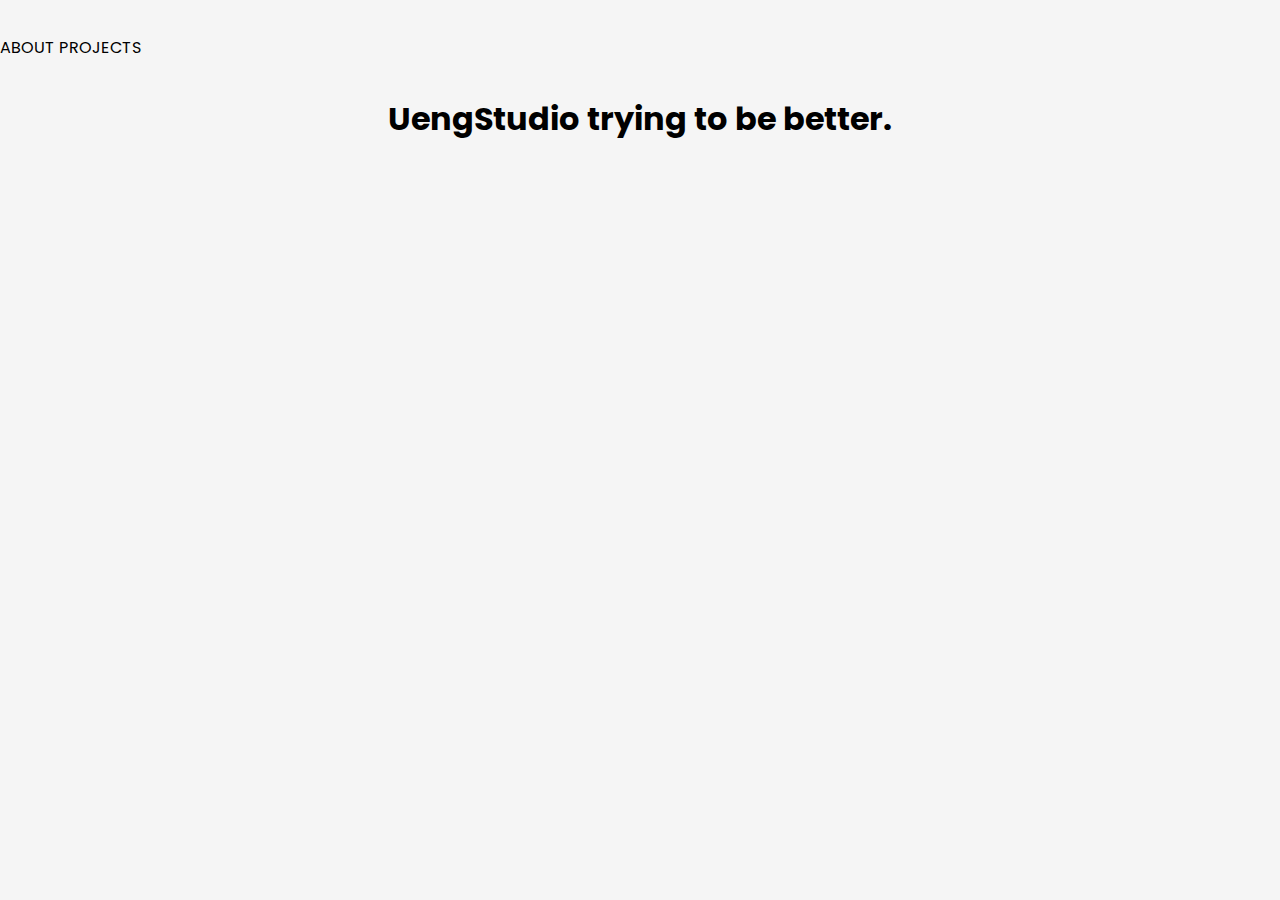
<file: (index).html>
<!DOCTYPE html>
<html lang="en">
<head>
    <meta charset="UTF-8">

    <title>Ueng Studio</title>

    <link rel="shortcut icon" href="img\icon.png">
    <link rel="icon" href="img\icon.png">

    <link rel="stylesheet" href="style.css">
</head>

<body oncontextmenu='return false' ondragstart='return false' onselectstart='return false'>
<header>
      <h2>
        <img class="logoimg">
      </h2>

      <span class="pad">
      ABOUT
      </span>
      <span class="pad">
      PROJECTS
      </span>

      <h2>
        <img class="menubutton">
      </h2>
  </header>
  <h1 class="title">
    <center>
      UengStudio trying to be better.
    </center>
  </h1>
</body>
</html>
</file>
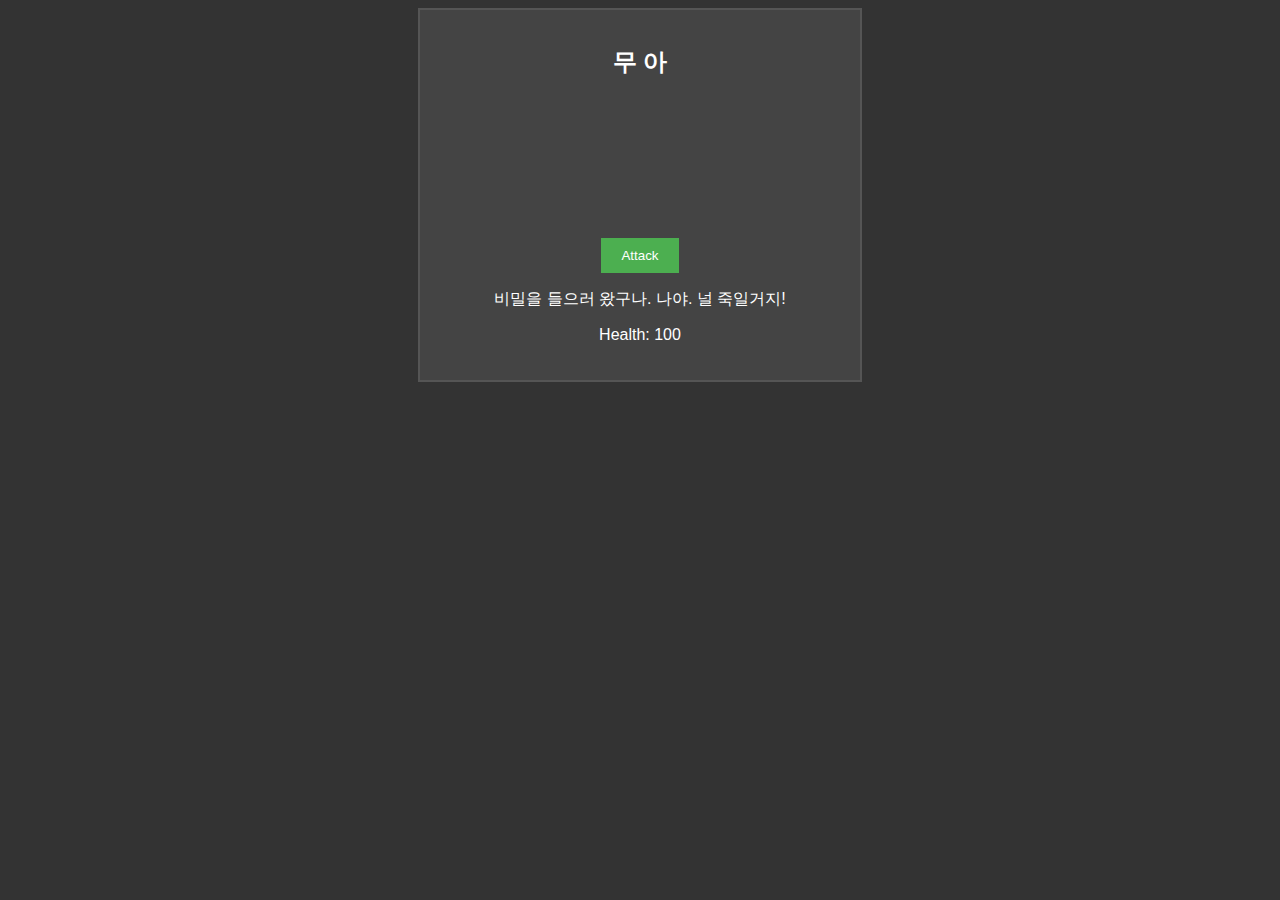
<file: muapunch.html>
<!DOCTYPE html>
<html>
<head>
    <meta charset="UTF-8">
    <title>무1아 죽이기</title>
    <style>
        body {
            text-align: center;
            background-color: #333;
            color: #fff;
            font-family: Arial, sans-serif;
        }
        .game-container {
            width: 400px;
            margin: 0 auto;
            padding: 20px;
            background-color: #444;
            border: 2px solid #555;
        }
        h1 {
            font-size: 24px;
        }
        .boss-container {
            position: relative;
        }
        .boss {
            background-image:url("https://cdn.discordapp.com/attachments/977833723368185886/1142782527350771763/20230820_075234.jpg?ex=65477caa&is=653507aa&hm=70515a5c50b69c0a2eb5d7fd244d1f3356af12821df5f02f7597e5207a8a3945&");
            background-repeat: repeat;
            background-attachment:local;
            background-size: 7.5rem;
            padding: 10px;
            border-radius: 50%;
            margin: 20px auto;
            width: 100px;
            height: 100px;
            transition: transform 0.2s ease;
        }
        .boss.shake {
            animation: shake 0.5s;
        }
        @keyframes shake {
            0%, 100% {
                transform: translate(0, 0);
            }
            10%, 30%, 50%, 70%, 90% {
                transform: translate(-5px, -5px);
            }
            20%, 40%, 60%, 80% {
                transform: translate(5px, 5px);
            }
        }
        button {
            background-color: #4caf50;
            color: white;
            padding: 10px 20px;
            border: none;
            cursor: pointer;
            transition: transform 0.3s ease;
        }
        button:hover {
            background-color: #45a049;
        }
    </style>
</head>
<body>
    <div class="game-container">
        <h1>무 아</h1>
        <div class="boss-container">
            <div class="boss" id="boss"></div>
        </div>
        <button id="attack-button">Attack</button>
        <p id="status-message">비밀을 들으러 왔구나. 나야. 널 죽일거지!</p>
        <p>Health: <span id="boss-health">100</span></p>
    </div>
    
    <script>
        const bossHealth = document.getElementById("boss-health");
        const attackButton = document.getElementById("attack-button");
        const statusMessage = document.getElementById("status-message");
        const boss = document.getElementById("boss");
        
        let health = 2000;
        
        attackButton.addEventListener("click", () => {
            // Clear previous messages
            statusMessage.textContent = "";
            
            boss.classList.add("shake");
                
            // Remove the "shake" class after the animation ends
            boss.addEventListener("animationend", () => {
                boss.classList.remove("shake");
            });
            
            // Simulate an attack by reducing boss health
            health -= Math.round(50 * Math.random());
            bossHealth.textContent = health;
            
            if (health <= 0) {
                bossHealth.textContent = "Defeated!";
                attackButton.disabled = true;
                statusMessage.textContent = "HEX 54 52 55 45 5F 4D 75 41 70 55 6E 43 68";
            }
            
            // Move the "Attack" button to a random position on the website
            const windowWidth = window.innerWidth;
            const windowHeight = window.innerHeight;
            const buttonWidth = attackButton.offsetWidth;
            const buttonHeight = attackButton.offsetHeight;
            
            const randomX = Math.floor(Math.random() * (innerWidth/2 - buttonWidth));
            const randomY = Math.floor(Math.random() * (innerHeight/2 - buttonHeight));
            
            attackButton.style.transform = `translate(${randomX}px, ${randomY}px)`;
        });
    </script>
</body>
</html>
</file>
<file: style.css>
/* Google Font Import - Poppins */
@import url('https://fonts.googleapis.com/css2?family=Poppins:wght@300;400;500;600;700&display=swap');
*{
    margin: 0;
    padding: 0;
    box-sizing: border-box;
    font-family: 'Poppins', sans-serif;
}

:root{
    /* ===== Colors ===== */
    --body-color: rgb(245 245 245);
    --sidebar-color: #FFF;
    --primary-color: #5a5a5a;
    --primary-color-light: #F6F5FF;
    --toggle-color: #DDD;
    --text-color: #4a4a4a;

    /* ====== Transition ====== */
    --tran-03: all 0.2s ease;
    --tran-03: all 0.3s ease;
    --tran-04: all 0.3s ease;
    --tran-05: all 0.3s ease;
}

body{
    min-height: 100vh;
    background-color: var(--body-color);
    transition: var(--tran-05);
}

::selection{
    background-color: var(--primary-color);
    color: #fff;
}
/* ===== Sidebar ===== */
 .sidebar{
    position: fixed;
    top: 0;
    left: 0;
    height: 100%;
    width: 250px;
    padding: 10px 14px;
    background: var(--sidebar-color);
    transition: var(--tran-05);
    z-index: 100;  
}
.sidebar.close{
    width: 88px;
}

/* ===== Reusable code - Here ===== */
.sidebar li{
    height: 50px;
    list-style: none;
    display: flex;
    align-items: center;
    margin-top: 10px;
}

.sidebar header .image,
.sidebar .icon{
    min-width: 60px;
    border-radius: 6px;
}

.sidebar .icon{
    min-width: 60px;
    border-radius: 6px;
    height: 100%;
    display: flex;
    align-items: center;
    justify-content: center;
    font-size: 20px;
}

.sidebar .text,
.sidebar .icon{
    color: var(--text-color);
    transition: var(--tran-03);
}

.sidebar .text{
    font-size: 17px;
    font-weight: 500;
    white-space: nowrap;
    opacity: 1;
}
.sidebar.close .text{
    opacity: 0;
}
/* =========================== */

.sidebar header{
    position: relative;
}

.sidebar header .image-text{
    display: flex;
    align-items: center;
}
.sidebar header .logo-text{
    display: flex;
    flex-direction: column;
}
header .image-text .name {
    margin-top: 2px;
    font-size: 18px;
    font-weight: 600;
}

header .image-text .profession{
    font-size: 16px;
    margin-top: -2px;
    display: block;
}

.sidebar header .image{
    display: flex;
    align-items: center;
    justify-content: center;
}

.sidebar header .image img{
    width: 70px;
    border-radius: 6px;
}

.sidebar header .toggle{
    position: absolute;
    top: 50%;
    right: -25px;
    transform: translateY(-50%) rotate(180deg);
    height: 25px;
    width: 25px;
    background-color: var(--primary-color);
    color: var(--sidebar-color);
    border-radius: 50%;
    display: flex;
    align-items: center;
    justify-content: center;
    font-size: 22px;
    cursor: pointer;
    transition: var(--tran-05);
}

.sidebar.close .toggle{
    transform: translateY(-50%) rotate(0deg);
}

.sidebar .menu{
    margin-top: 40px;
}

.sidebar li a{
    list-style: none;
    height: 100%;
    background-color: transparent;
    display: flex;
    align-items: center;
    height: 100%;
    width: 100%;
    border-radius: 6px;
    text-decoration: none;
    transition: var(--tran-03);
}

.sidebar li a:hover{
    background-color: var(--primary-color);
}
.sidebar li a:hover .icon,
.sidebar li a:hover .text{
    color: var(--sidebar-color);
}
.sidebar .menu-bar{
    height: calc(100% - 55px);
    display: flex;
    flex-direction: column;
    justify-content: space-between;
    overflow-y: scroll;
}
.menu-bar::-webkit-scrollbar{
    display: none;
}
.sidebar .menu-bar .mode{
    border-radius: 6px;
    background-color: var(--primary-color-light);
    position: relative;
    transition: var(--tran-05);
}

.switch::before{
    content: '';
    position: absolute;
    height: 15px;
    width: 15px;
    border-radius: 50%;
    top: 50%;
    left: 5px;
    transform: translateY(-50%);
    background-color: var(--sidebar-color);
    transition: var(--tran-04);
}

.home{
    position: absolute;
    top: 0;
    top: 0;
    left: 250px;
    height: 100vh;
    width: calc(100% - 250px);
    background-color: var(--body-color);
    transition: var(--tran-05);
}
.home .text{
    font-size: 30px;
    font-weight: 500;
    color: var(--text-color);
    padding: 12px 60px;
}
.greenbtn{
    background-color: rgb(55 255 55);
    border: 0;
    outline: 0;

    border-radius: 5px;

    font-size:25px;
    color: var(--text-color);

    width: 70px;
    height: 40px;
    transition: var(--tran-04);
}
.greenbtn:hover{
    background-color: rgb(55 255 55);
    border: 5px;
    border-color: rgba(55 55 255 0.5);
    outline: 0;

    font-size:27px;
    color: var(--text-color);

    width: 75px;
    height: 40px;
    transition: var(--tran-04);
}
.grbtext{
    padding-bottom: 5px;
}

.sidebar.close ~ .home{
    left: 78px;
    height: 100vh;
    width: calc(100% - 78px);
}
</file>
